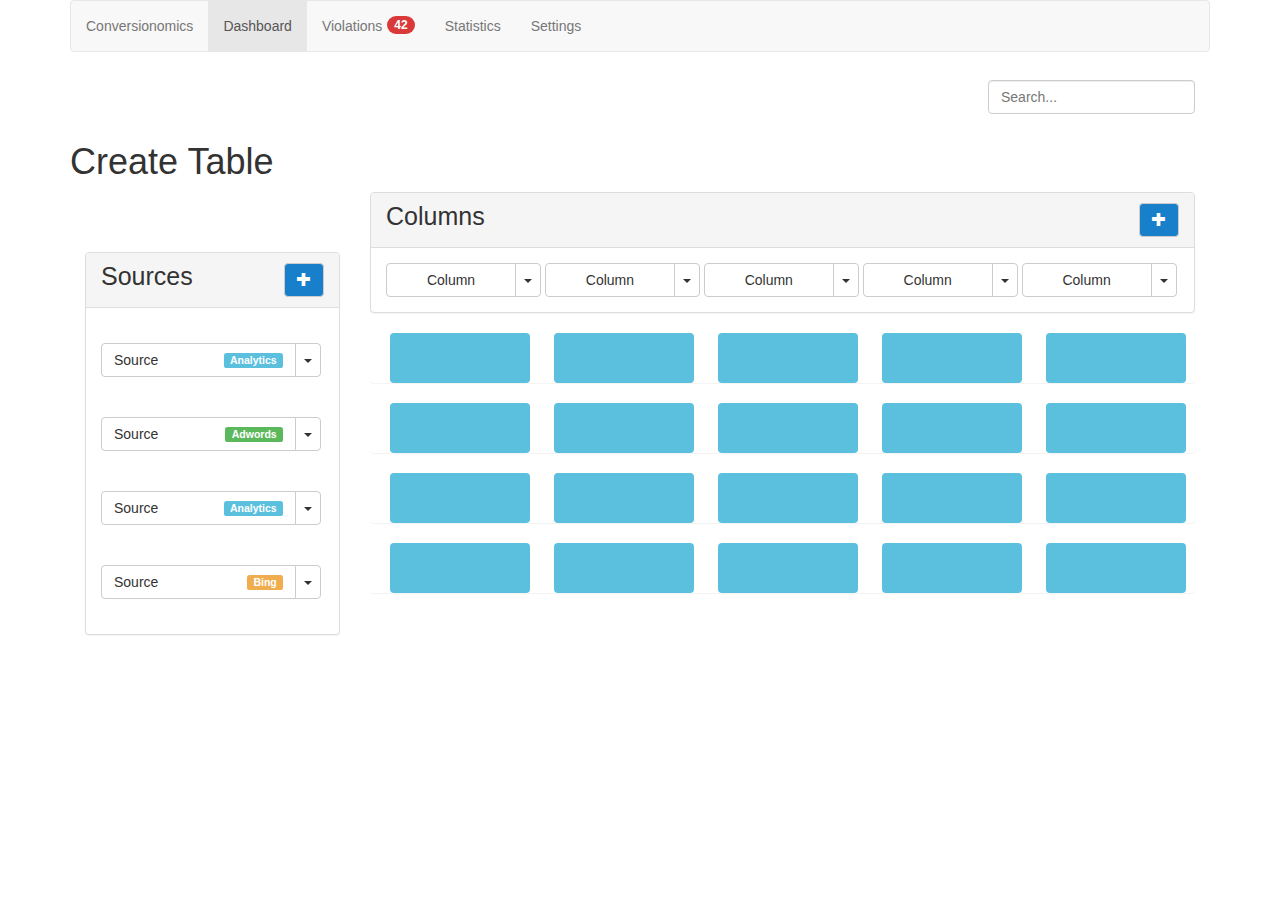
<file: index.html>
<!DOCTYPE html>
<html>

<head>
  <link rel="stylesheet" href="css/bootstrap.css"/>
  <link rel="stylesheet" href="css/style.css"  />
</head>

<body>
  <header class="container">

    <div class="navbar navbar-default">
      <ul class="nav navbar-nav">
        <li class="nav"><a href="#">Conversionomics</a></li>
        <li class="nav active"><a href="#">Dashboard</a></li>
        <li class="nav">
          <a href="#"><span class="badge pull-right badge-warning">42</span>Violations  </a>
        </li>
        <li class="nav"><a href="#">Statistics</a></li>
        <li class="nav"><a href="#">Settings</a></li>
      </ul>
    </div>
    <form class="navbar-form navbar-right"> 
      <input type="text" class="form-control search-nav" placeholder="Search...">
    </form>

</header>
<section id="body" class="container">
  <h1>Create Table</h1>

  <section id="sidebar" class="col-md-3" style="margin-top:60px">
    <div class="panel panel-default">
      <div class="panel-heading ">
        <button type="button" class="btn btn-default btn-gly pull-right"><span class="glyphicon glyphicon-plus"></span></button>
        <h3 class="panel-title">Sources</h3>
      </div>
      <div class="panel-body">
        <div class="btn-group">
          <button type="button" class="btn btn-default source-btm"><span class="btn-title">Source</span><span class="label label-info pull-right">Analytics</span></button>
          <button type="button" class="btn btn-default dropdown-toggle" data-toggle="dropdown">
            <span class="caret"></span>
            <span class="sr-only"></span>
          </button>
        </div>
        <div class="btn-group src-btm">
          <button type="button" class="btn btn-default source-btm"><span class="btn-title">Source</span><span class="label label-success pull-right">Adwords</span></button>
          <button type="button" class="btn btn-default dropdown-toggle" data-toggle="dropdown">
            <span class="caret"></span>
            <span class="sr-only"></span>
          </button>
        </div>
        <div class="btn-group">
          <button type="button" class="btn btn-default source-btm"><span class="btn-title">Source</span><span class="label label-info pull-right">Analytics</span></button>
          <button type="button" class="btn btn-default dropdown-toggle" data-toggle="dropdown">
            <span class="caret"></span>
            <span class="sr-only"></span>
          </button>
        </div>
        <div class="btn-group">
          <button type="button" class="btn btn-default source-btm"><span class="btn-title">Source</span><span class="label label-warning pull-right">Bing</span></button>
          <button type="button" class="btn btn-default dropdown-toggle" data-toggle="dropdown">
            <span class="caret"></span>
            <span class="sr-only"></span>
          </button>
        </div>

      </div>
    </section>

    <section id="main" class="col-md-9">
      <div class="panel panel-default">
        <div class="panel-heading ">
        <button type="button" class="btn btn-default btn-gly pull-right"><span class="glyphicon glyphicon-plus"></span></button>
        <h3 class="panel-title">Columns</h3>
      </div>
        <div class="panel-body">
          <div class="btn-group">
            <button type="button" class="btn btn-default column-btn">Column</button>
            <button type="button" class="btn btn-default dropdown-toggle" data-toggle="dropdown">
              <span class="caret"></span>
              <span class="sr-only"></span>
            </button>
          </div>
          <div class="btn-group">
            <button type="button" class="btn btn-default column-btn">Column</button>
            <button type="button" class="btn btn-default dropdown-toggle" data-toggle="dropdown">
              <span class="caret"></span>
              <span class="sr-only"></span>
            </button>            
          </div>
          <div class="btn-group">
            <button type="button" class="btn btn-default column-btn">Column</button>
            <button type="button" class="btn btn-default dropdown-toggle" data-toggle="dropdown">
              <span class="caret"></span>
              <span class="sr-only"></span>
            </button> 
          </div>
          <div class="btn-group">
            <button type="button" class="btn btn-default column-btn">Column</button>
            <button type="button" class="btn btn-default dropdown-toggle" data-toggle="dropdown">
              <span class="caret"></span>
              <span class="sr-only"></span>
            </button>           
          </div>
          <div class="btn-group">
            <button type="button" class="btn btn-default column-btn">Column</button>
            <button type="button" class="btn btn-default dropdown-toggle" data-toggle="dropdown">
              <span class="caret"></span>
              <span class="sr-only"></span>
            </button>           
          </div>
        </div>
      </div>
      <!-- blue panels -->

      <div class="panel panel-default hidden-panel">
        <div class="btn-group btn-blue">
          <button type="button" class="btn btn-default btn-content label-info"></button>
        </div>
        <div class="btn-group btn-blue">
          <button type="button" class="btn btn-default btn-content label-info"></button>
        </div>
        <div class="btn-group btn-blue">
          <button type="button" class="btn btn-default btn-content label-info"></button>
        </div>
        <div class="btn-group btn-blue">
          <button type="button" class="btn btn-default btn-content label-info"></button>
        </div>
        <div class="btn-group btn-blue">
          <button type="button" class="btn btn-default btn-content label-info"></button>
        </div>  
      </div> 
      <div class="panel panel-default hidden-panel">
        <div class="btn-group btn-blue">
          <button type="button" class="btn btn-default btn-content label-info"></button>
        </div>
        <div class="btn-group btn-blue">
          <button type="button" class="btn btn-default btn-content label-info"></button>
        </div>
        <div class="btn-group btn-blue">
          <button type="button" class="btn btn-default btn-content label-info"></button>
        </div>
        <div class="btn-group btn-blue">
          <button type="button" class="btn btn-default btn-content label-info"></button>
        </div>
        <div class="btn-group btn-blue">
          <button type="button" class="btn btn-default btn-content label-info"></button>
        </div>  
      </div> 
      <div class="panel panel-default hidden-panel">
        <div class="btn-group btn-blue">
          <button type="button" class="btn btn-default btn-content label-info"></button>
        </div>
        <div class="btn-group btn-blue">
          <button type="button" class="btn btn-default btn-content label-info"></button>
        </div>
        <div class="btn-group btn-blue">
          <button type="button" class="btn btn-default btn-content label-info"></button>
        </div>
        <div class="btn-group btn-blue">
          <button type="button" class="btn btn-default btn-content label-info"></button>
        </div>
        <div class="btn-group btn-blue">
          <button type="button" class="btn btn-default btn-content label-info"></button>
        </div>  
      </div> 
      <div class="panel panel-default hidden-panel">
        <div class="btn-group btn-blue">
          <button type="button" class="btn btn-default btn-content label-info"></button>
        </div>
        <div class="btn-group btn-blue">
          <button type="button" class="btn btn-default btn-content label-info"></button>
        </div>
        <div class="btn-group btn-blue">
          <button type="button" class="btn btn-default btn-content label-info"></button>
        </div>
        <div class="btn-group btn-blue">
          <button type="button" class="btn btn-default btn-content label-info"></button>
        </div>
        <div class="btn-group btn-blue">
          <button type="button" class="btn btn-default btn-content label-info"></button>
        </div>  
      </div>         
      <!-- blue panels -->

    </section>

  </section>


</body>

</html>
</file>
<file: css/style.css>
.column-btn{
	width:130px;
}
.source-btm{
	width:195px;
}
.btn-title{
	float:left;
}
.search-nav{
	margin-right:15px;
}

#sidebar .btn-group{
	margin-top: 20px;
	margin-bottom: 20px;
}

#sidebar .label {
	margin-top: 4px;
}

.badge-warning{
	margin-left: 5px;
	background-color: #DA3939;
}
.panel-heading{
	height: 55px;
}
.panel-title{
	font-size: 25px;
}
.btn-gly {
	background-color: #1880CB;
}
.glyphicon{
	color: #ffffff;
}
.hidden-panel{
	border-style: none;
}
.btn-blue{
	border-style: none;
	margin-left: 20px;
}

.btn-content{
	border-style: none;
	width: 140px;
	height: 50px;
}
</file>
